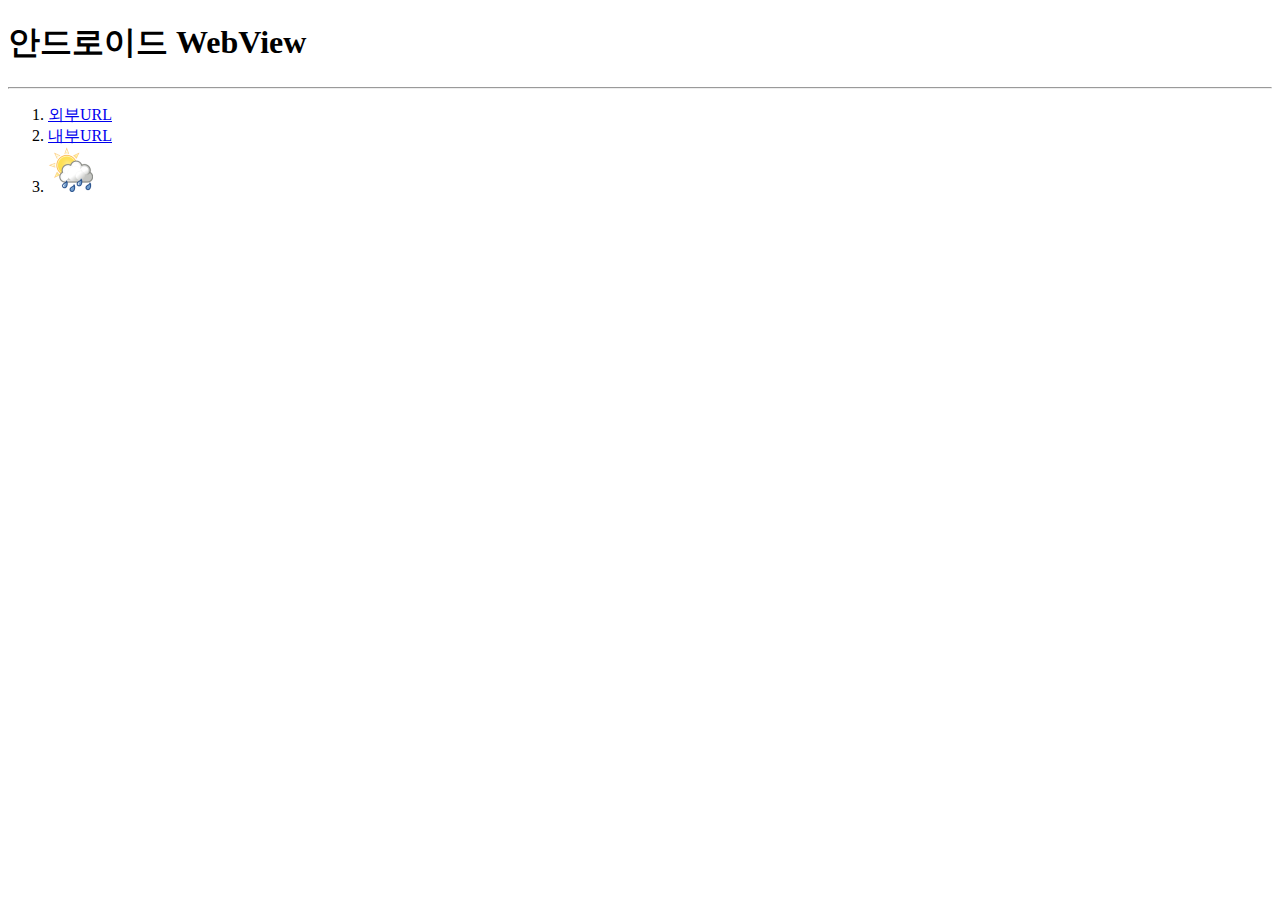
<file: 26.webView/app/src/main/assets/index.html>
<!doctype html>
<html lang="en">
 <head>
  <meta charset="UTF-8">
  <meta name="Generator" content="EditPlus®">
  <meta name="Author" content="">
  <meta name="Keywords" content="">
  <meta name="Description" content="">
  <title>WebView</title>
 </head>
 <body>
	<h1>안드로이드 WebView</h1><hr>
	<ol>
		<li><a href="http://m.aladin.com"/>외부URL</a></li>
		<li><a href="reviews.html"/>내부URL</li>
		<li><a href=""/><img src="w.png"/></li>
	</ol>
 </body>
</html>
</file>
